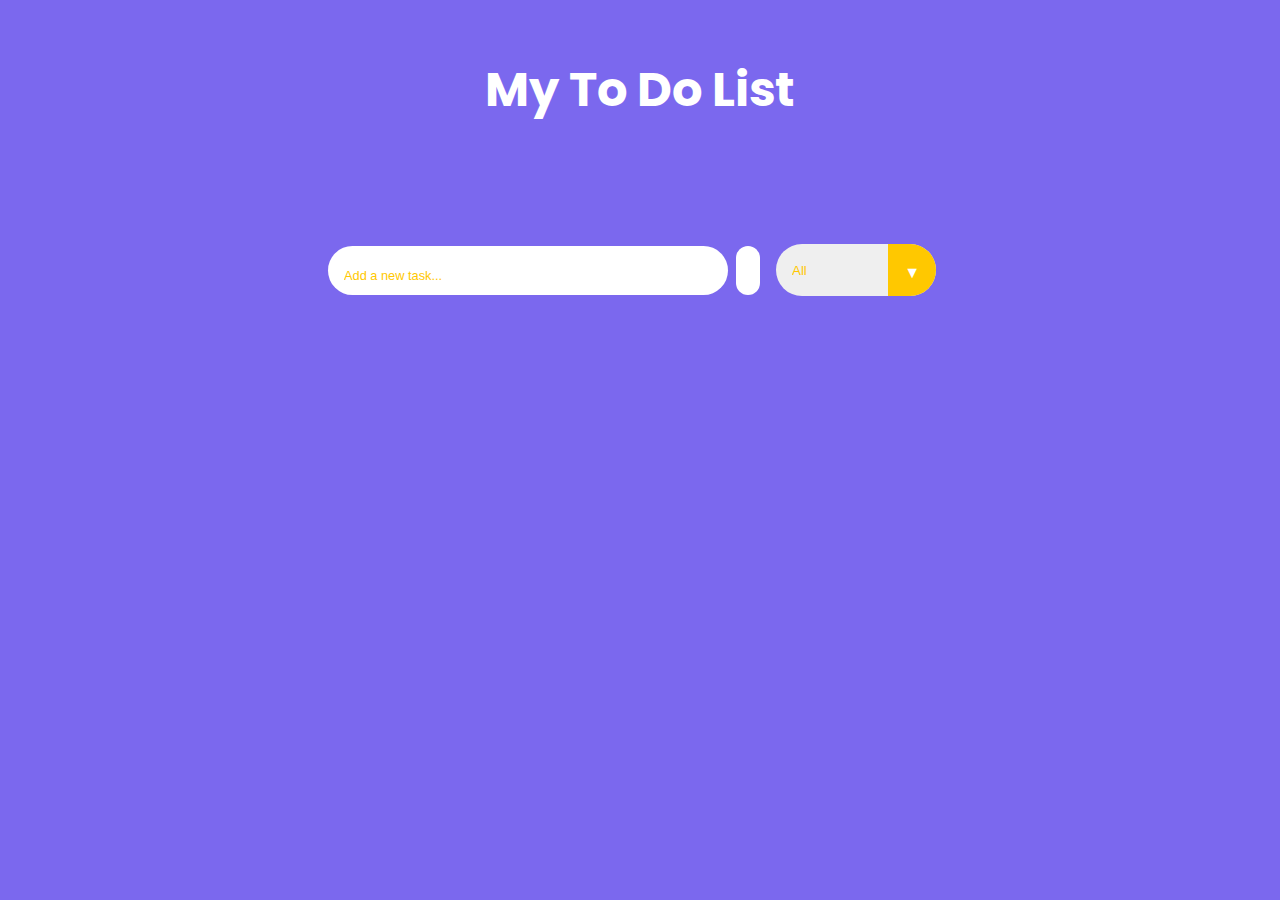
<file: Task03::To-Do List/index.html>
<!DOCTYPE html>
<html lang="en">
<head>
    <meta charset="UTF-8">
    <meta http-equiv="X-UA-Compatible" content="IE=edge">
    <meta name="viewport" content="width=device-width, initial-scale=1.0">
    <!-- Google Fonts -->
    <link rel="preconnect" href="https://fonts.googleapis.com">
    <link rel="preconnect" href="https://fonts.gstatic.com" crossorigin>
    <link href="https://fonts.googleapis.com/css2?family=Poppins&display=swap" rel="stylesheet">
    <!-- Font Awesome cdn css -->
    <link rel="stylesheet" href="https://cdnjs.cloudflare.com/ajax/libs/font-awesome/5.15.3/css/all.min.css" integrity="sha512-iBBXm8fW90+nuLcSKlbmrPcLa0OT92xO1BIsZ+ywDWZCvqsWgccV3gFoRBv0z+8dLJgyAHIhR35VZc2oM/gI1w==" crossorigin="anonymous" referrerpolicy="no-referrer" />
    <link rel="stylesheet" href="./styles.css">
    <title>To Do List</title>
</head>
<body>

    <header>
        <h1>My To Do List</h1>
    </header>
    <form action="">
        <input type="text" class="todo-input" placeholder="Add a new task...">
        <button class="todo-button" type="submit">
            <i class="fas fa-plus-circle fa-lg"></i>
        </button>
        <div class="select">
            <select name="todos" class="filter-todo">
                <option value="all">All</option>
                <option value="completed">Completed</option>
                <option value="incomplete">Incomplete</option>
            </select>
        </div>
    </form>

    <div class="todo-container">
        <ul class="todo-list"></ul>
    </div>

    <script src="./script.js"></script>
    
</body>
</html>
</file>
<file: Task03::To-Do List/styles.css>
* {
    margin: 0;
    padding: 0;
    box-sizing: border-box;
}

body {
    background-color: mediumslateblue;
    color: white;
    font-family: "Poppins", sans-serif;
    min-height: 100vh;
}

header {
    font-size: 1.5rem;
}

header, 
form {
    min-height: 20vh;
    display: flex;
    justify-content: center;
    align-items: center;
}

::placeholder {
    font-size: 0.8rem;
    color: rgb(255, 200, 0);
}

form input, 
form button {
    padding: 0.5rem;
    padding-left: 1rem;
    font-size: 1.8rem;
    border: none;
    background: white;
    border-radius: 2rem;
}

form button {
    color: rgb(255, 200, 0);
    background: white;
    cursor: pointer;
    transition: all 0.3 ease;
    margin-left: 0.5rem;
}

form button:hover {
    color: white;
    background: rgb(255, 200, 0);
}

.fa-plus-circle {
    margin-top: 0.3rem;
    margin-left: -8px;
}

.todo-container {
    display: flex;
    justify-content: center;
    align-items: center;
}

.todo-list {
    min-width: 30%;
    list-style: none;
}

.todo {
    margin: 0.5rem;
    padding-left: 0.5rem;
    background: white;
    color: black;
    font-size: 1.5rem;
    display: flex;
    justify-content: space-between;
    align-items: center;
    transition: 0.5s;
    border-radius: 2rem;
}

.todo li {
    flex: 1;
}

.trash-btn, 
.complete-btn {
    color: white;
    border: none;
    padding: 1rem;
    cursor: pointer;
    font-size: 1.5rem;
}

.complete-btn {
    background: rgb(255, 200, 0);
}

.trash-btn {
    border-top-right-radius: 1.75rem;
    border-bottom-right-radius: 1.75rem;
    background: rgb(171, 171, 171);
}

.todo-item {
    padding: 0rem 0.5rem;
}

.fa-trash, 
.fa-check-circle {
    pointer-events: none;
}

.completed {
    text-decoration: line-through;
    opacity: 0.5;
}

.slide {
    transform: translateX(10rem);
    opacity: 0;
}

select {
    -webkit-appearance: none;
    -moz-appearance: none;
    appearance: none;
    outline: none;
    border: none;
}

.select {
    margin: 1rem;
    position: relative;
    overflow: hidden;
    border-radius: 50px;
}

select {
    color:rgb(255, 200, 0);
    width: 10rem;
    height: 3.2rem;
    cursor: pointer;
    padding: 1rem;
}

.select::after {
    content: "\25BC";
    position: absolute;
    background:rgb(255, 200, 0);
    top: 0;
    right: 0;
    padding: 1rem;
    pointer-events: none;
    transition: all 0.3s ease;
}

.select::hover::after {
    background: white;
    color: rgb(255, 200, 0);
}
</file>
